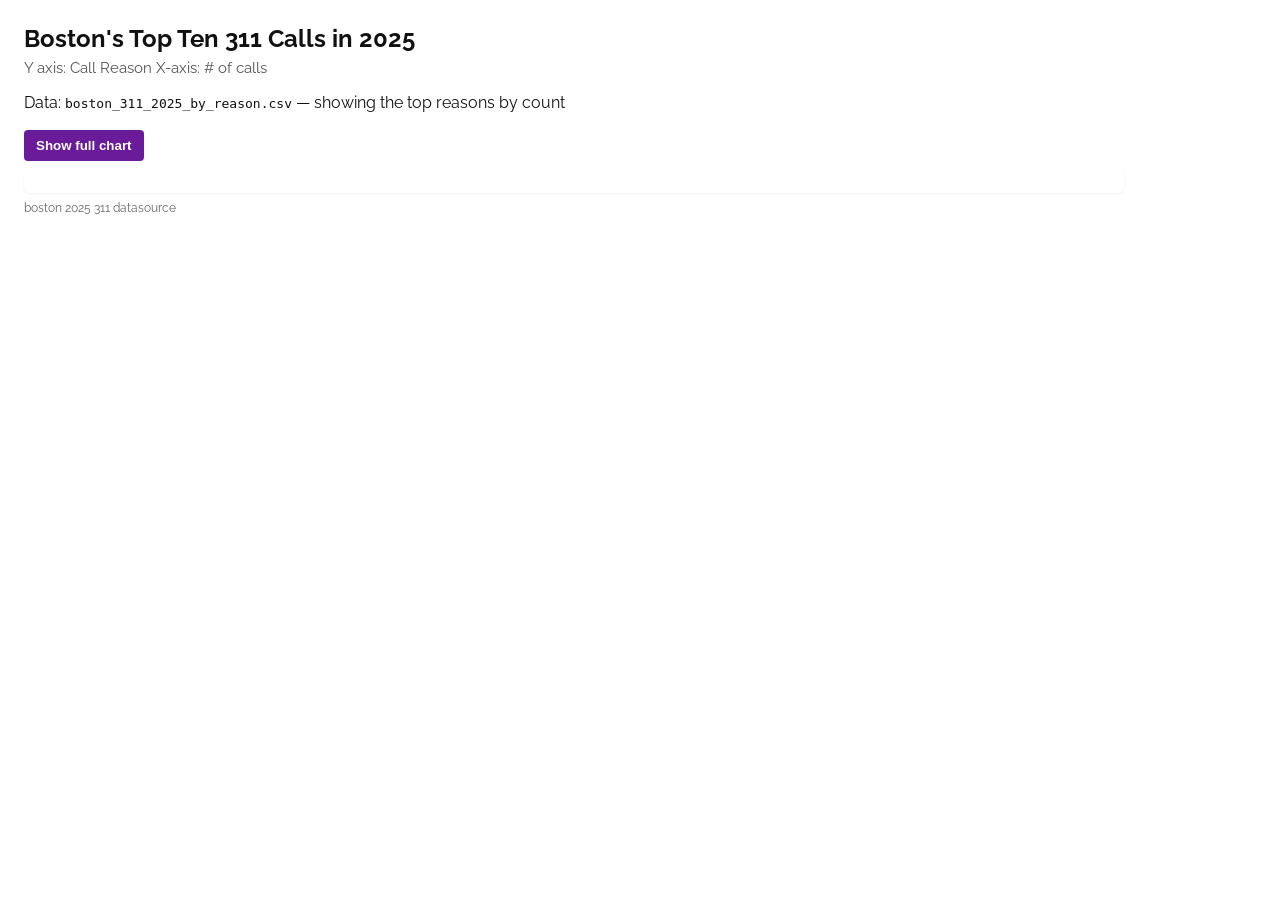
<file: index.html>
<!DOCTYPE html>
<html lang="en">
<head>
  <meta charset="utf-8" />
  <meta name="viewport" content="width=device-width, initial-scale=1" />
  <title>Boston's Top Ten 311 Calls in 2025</title>
  <link rel="stylesheet" href="styles.css">
  <link href="https://fonts.googleapis.com/css2?family=Raleway:wght@400;700&display=swap" rel="stylesheet">
</head>
<body>
  <main>
    <header>
      <h1>Boston's Top Ten 311 Calls in 2025</h1>
      <p class="subheader">Y axis: Call Reason X-axis: # of calls</p>
      <p>Data: <code>boston_311_2025_by_reason.csv</code> — showing the top reasons by count</p>
    </header>

    <section id="chart-wrapper">
      <div class="controls">
        <button id="toggle-btn">Show full chart</button>
      </div>
      <div id="chart"></div>
      <div id="attribution">boston 2025 311 datasource</div>
    </section>
  </main>

  <script src="https://d3js.org/d3.v7.min.js"></script>
  <script src="script.js"></script>
</body>
</html>
</file>
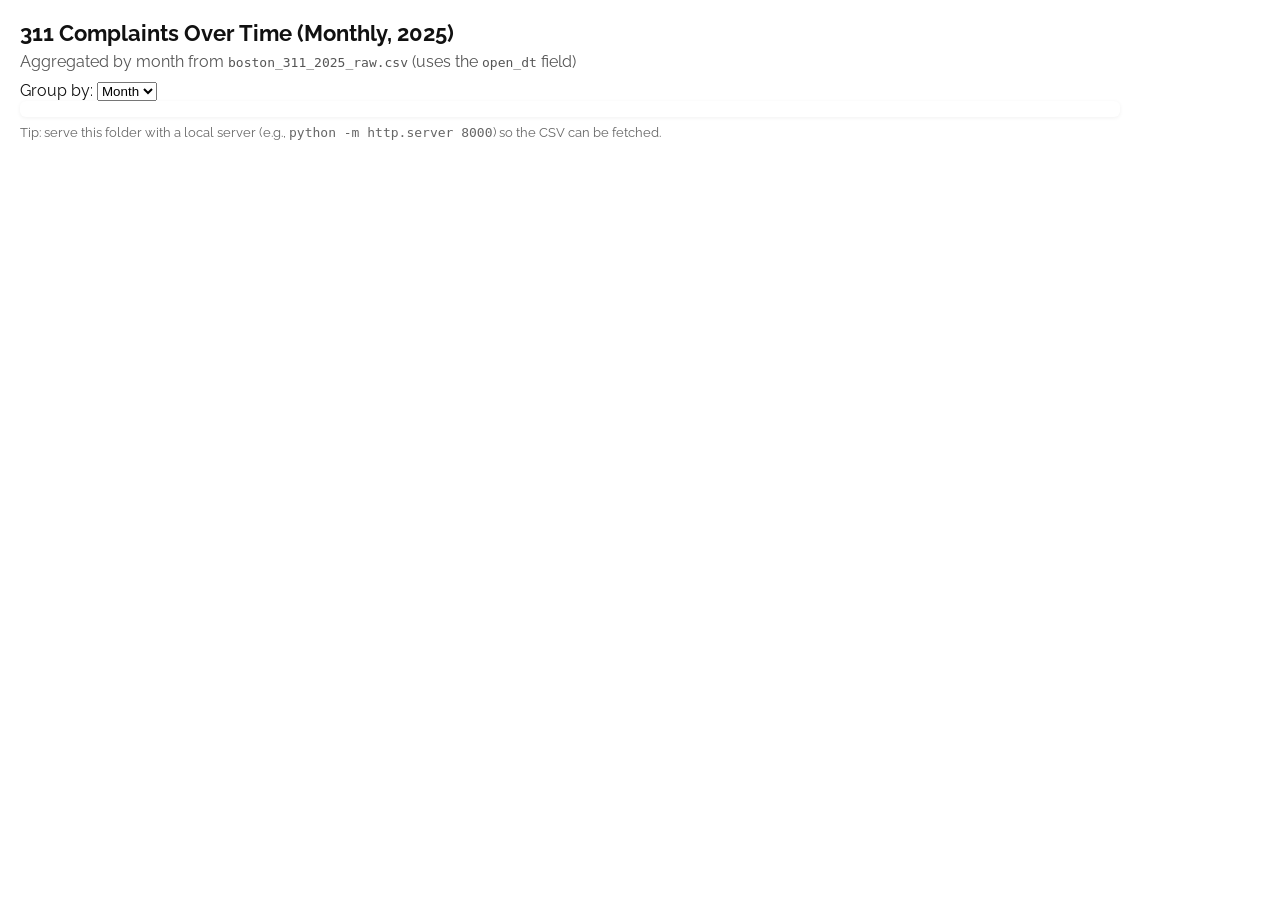
<file: dashboard.html>
<!doctype html>
<html lang="en">
<head>
  <meta charset="utf-8">
  <meta name="viewport" content="width=device-width,initial-scale=1">
  <title>311 Complaints — Monthly (2025)</title>
  <link rel="stylesheet" href="dashboard.css">
  <link href="https://fonts.googleapis.com/css2?family=Raleway:wght@400;700&display=swap" rel="stylesheet">
</head>
<body>
  <main>
    <header>
      <h1>311 Complaints Over Time (Monthly, 2025)</h1>
      <p class="subheader">Aggregated by month from <code>boston_311_2025_raw.csv</code> (uses the <code>open_dt</code> field)</p>
    </header>

    <section id="dashboard">
      <div class="controls">
        <label for="group-select">Group by:</label>
        <select id="group-select">
          <option value="month" selected>Month</option>
        </select>
      </div>

      <div id="chart"></div>
      <div id="note">Tip: serve this folder with a local server (e.g., <code>python -m http.server 8000</code>) so the CSV can be fetched.</div>
    </section>
  </main>

  <script src="https://d3js.org/d3.v7.min.js"></script>
  <script src="dashboard.js"></script>
</body>
</html>
</file>
<file: styles.css>
body {
  font-family: 'Raleway', sans-serif;
  background: transparent;
  color: #111;
  margin: 24px;
}

header h1 {
  margin: 0 0 6px 0;
  font-size: 1.5rem;
}

.subheader {
  margin: 0 0 8px 0;
  color: #555;
  font-size: 0.95rem;
}

.controls {
  margin-bottom: 8px;
}

#toggle-btn {
  background: #6a1b9a;
  color: white;
  border: none;
  padding: 8px 12px;
  border-radius: 4px;
  cursor: pointer;
  font-weight: 600;
}
#toggle-btn:hover { opacity: 0.95; }

.y-label, .x-label {
  fill: #333;
  font-size: 12px;
} 

#chart-wrapper {
  max-width: 1100px;
  margin-top: 18px;
}

#chart {
  background: #ffffff;
  border-radius: 6px;
  padding: 12px;
  box-shadow: 0 1px 3px rgba(0,0,0,0.06);
}

#attribution {
  font-size: 12px;
  color: #666;
  margin-top: 8px;
}

.tooltip {
  background: rgba(0,0,0,0.75);
  color: white;
  padding: 8px 10px;
  border-radius: 4px;
  font-size: 13px;
  line-height: 1.2;
}

svg text {
  font-family: 'Roboto', sans-serif;
}

@media (max-width: 600px) {
  header h1 {
    font-size: 1.2rem;
  }
  #chart {
    padding: 8px;
  }
}
</file>
<file: dashboard.css>
/* Dashboard styles */
body {
  font-family: 'Raleway', sans-serif;
  margin: 20px;
  background: #fff;
  color: #111;
}

header h1 { margin: 0 0 6px 0; font-size: 1.4rem; }
.subheader { margin: 0 0 10px 0; color: #555; }

#dashboard { max-width: 1100px; }
#chart { background: #fff; padding: 8px; border-radius: 6px; box-shadow: 0 1px 4px rgba(0,0,0,0.06); }
#note { margin-top: 8px; color: #666; font-size: 13px; }

.tooltip { position: absolute; pointer-events: none; background: rgba(0,0,0,0.8); color: #fff; padding: 8px 10px; border-radius: 4px; font-size: 13px; }

@media (max-width: 600px) {
  header h1 { font-size: 1.1rem; }
}
</file>
